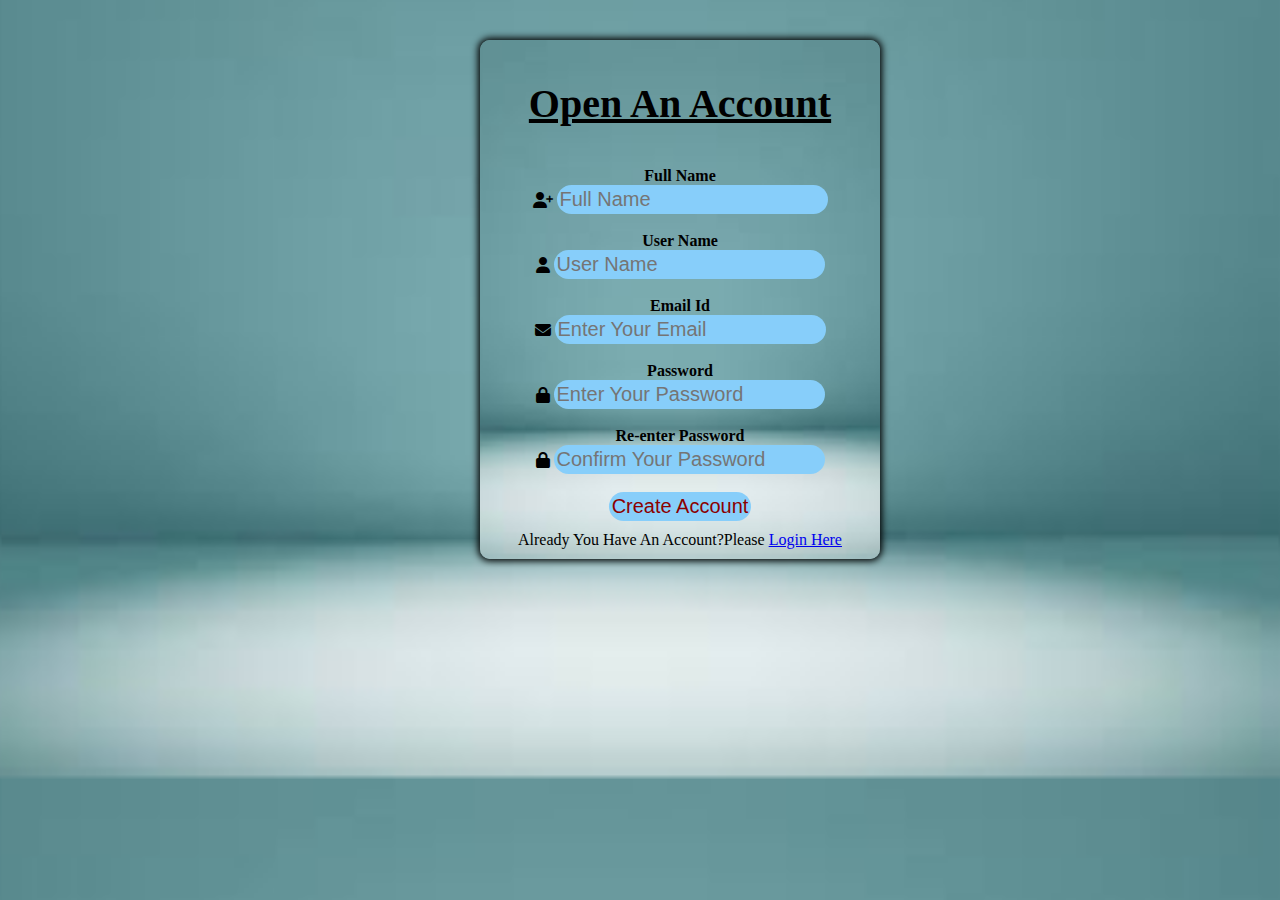
<file: index.html>
<!DOCTYPE html>
<html lang="en">
<head>
    <meta charset="UTF-8">
    <meta http-equiv="X-UA-Compatible" content="IE=edge">
    <meta name="viewport" content="width=device-width, initial-scale=1.0">
    <title>register form</title>
    <link rel="stylesheet" href="https://cdnjs.cloudflare.com/ajax/libs/font-awesome/6.1.1/css/all.min.css">
    <link rel="stylesheet" href="style.css">
</head>
<body>
    <div class="content">
    
    <div class="form">
        <h1 class="h1">Open An Account</h1>
        <form>
            <label for="full name"><b>Full Name</b></label><br>
            <i class="fa-solid fa-user-plus"></i>
            <input type="text" name="full name" placeholder="Full Name" ><br><br>
            <label for=""><b>User Name</b></label><br>
            <i class="fa-solid fa-user"></i>
            <input type="text" name="user name" placeholder="User Name" ><br><br>
            <label for=""><b>Email Id</b></label><br>
            <i class="fa-solid fa-envelope"></i>
            <input type="email" name="email" placeholder="Enter Your Email" ><br><br>
            
            <label for="password"><b>Password</b></label><br>
        <i class="fa-solid fa-lock"></i>
        <input type="password" name="password" placeholder="Enter Your Password" ><br><br>
        <label for="password"><b>Re-enter Password</b></label><br>
        <i class="fa-solid fa-lock"></i>
        <input type="password" name="password" placeholder="Confirm Your Password" ><br><br>

            <input type="submit" value="Create Account">
            <p class="p">Already You Have An Account?Please  <a href="./login.html">Login Here</a></p>
            
        </form>
    </div>
</div>
    
</body>
</html>
</file>
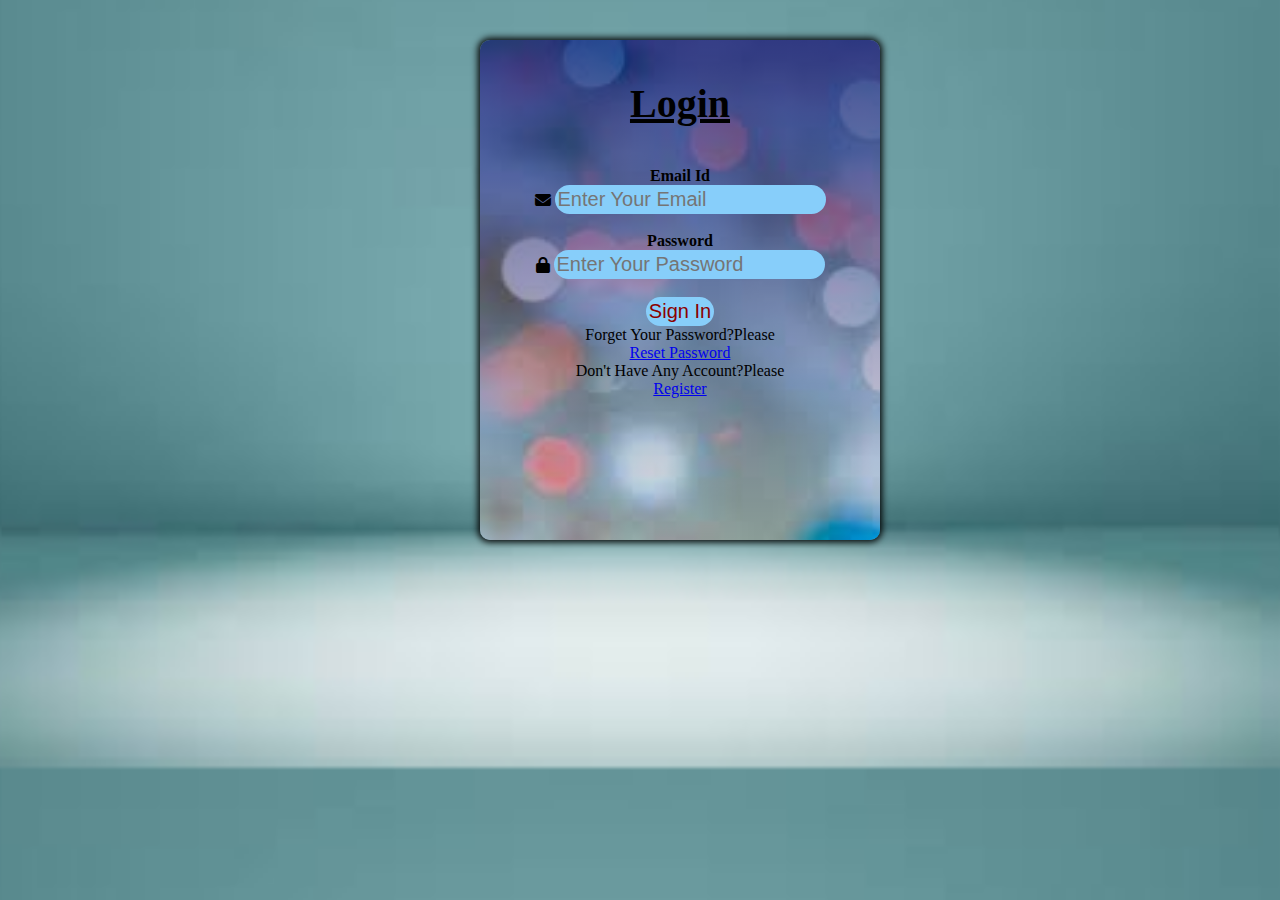
<file: login.html>
<!DOCTYPE html>
<html lang="en">
<head>
    <meta charset="UTF-8">
    <meta http-equiv="X-UA-Compatible" content="IE=edge">
    <meta name="viewport" content="width=device-width, initial-scale=1.0">
    <title>Login Form</title>
    <link rel="stylesheet" href="https://cdnjs.cloudflare.com/ajax/libs/font-awesome/6.1.1/css/all.min.css">
    <link rel="stylesheet" href="style.css">

</head>
<body>
    <div class="login">
    <div class="form1">
    <h1 class="h1">Login</h1>

    <form action="">
        <label for=""><b>Email Id</b></label><br>
        <i class="fa-solid fa-envelope"></i>
            
        <input type="email" name="email" placeholder="Enter Your Email" ><br><br>
        <label for="password"><b>Password</b></label><br>
        <i class="fa-solid fa-lock"></i>
        <input type="password" name="password" placeholder="Enter Your Password" ><br><br>
        <input type="submit" value="Sign In">
        <p>Forget Your Password?Please</p><a href="./password.html">Reset Password</a>
        <p>Don't Have Any Account?Please</p><a href="./index.html">Register</a>
    </form></div>
</div>

    
</body>
</html>
</file>
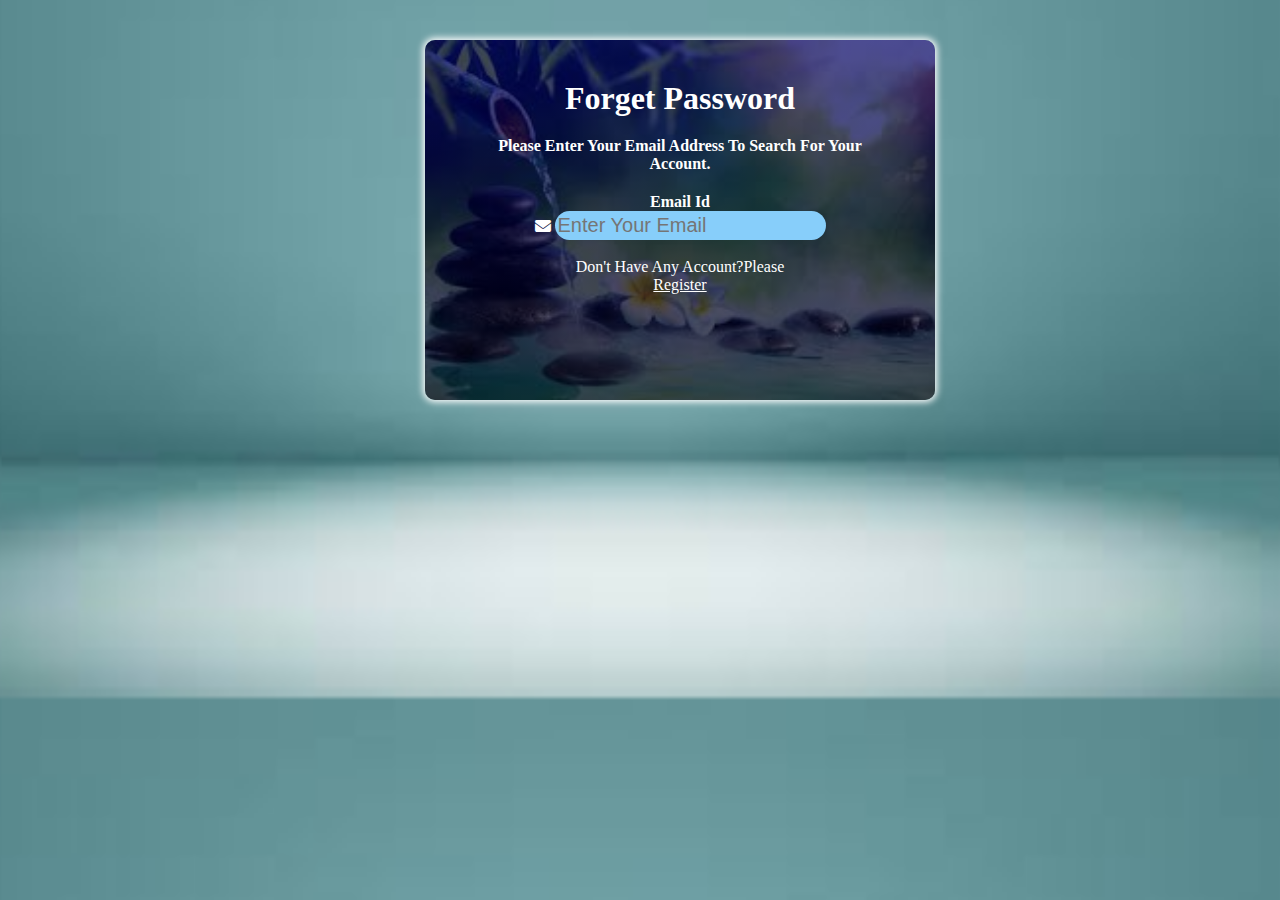
<file: password.html>
<!DOCTYPE html>
<html lang="en">
<head>
    <meta charset="UTF-8">
    <meta http-equiv="X-UA-Compatible" content="IE=edge">
    <meta name="viewport" content="width=device-width, initial-scale=1.0">
    <title>forget form</title>
    <link rel="stylesheet" href="https://cdnjs.cloudflare.com/ajax/libs/font-awesome/6.1.1/css/all.min.css">
    <link rel="stylesheet" href="style.css">

</head>
<body>
    <div class="forget">
    
    <form action="" class="form2">
        <h1 class="h2">Forget Password</h1>
    <p class="p2"><b>Please Enter Your Email Address To Search For Your Account.</b></p>
        <label for="email"><b>Email Id</b></label><br>
            <i class="fa-solid fa-envelope"></i>
            <input type="email" name="email" placeholder="Enter Your Email" id="email" ><br><br>
            <p>Don't Have Any Account?Please</p><a href="./index.html" class="a">Register</a>
    </form>
</div>
    
</body>
</html>
</file>
<file: style.css>
*{
    margin: 0;
    padding: 0;
}
body{
    margin: 0;
    padding: 0;
    background-image: url(from.jpg);
    background-position: center;
    background-size: cover;
    
}
.content{
    width: 100%;
    margin: 40px;
    display: flex;
    align-items: center;
    justify-content: center;
    
}
.h1{

    font-size: 40px;
    text-decoration: underline;
    margin: 30px;
    padding: 10px;
}

.form{
    width: 400px;

    box-shadow: 0 0 7px 2px;
    border-radius: 10px;
    text-align: center;
    background-image: url(from.jpg);
    background-size: cover;
    background-position: center;
}
input{
    padding: 3px;
    border-radius: 20px;
    border: 1px;
    font-size: 20px;
    background-color: lightskyblue;
    color: darkred;
}
.p{
    margin: 10px;
}
.login{
    width: 100%;
    margin: 40px;
    display: flex;
    align-items: center;
    justify-content: center;

}
.form1{
    width: 400px;
    height: 500px;
    box-shadow: 0 0 7px 2px;
    border-radius: 10px;
    text-align: center;
    background-image: linear-gradient(rgba(0,0,100,0.7),rgba(0,0,10,0.1)),url(download1.jpg);
    
    background-size: cover;
    background-position: center;  
}
.forget{
    
    width: 100%;
    margin: 40px;
    display: flex;
    align-items: center;
    justify-content: center;

}
.form2{ width: 450px;
    height: 300px;
    box-shadow: 0 0 7px 2px;
    border-radius: 10px;
    text-align: center;
    background-image: linear-gradient(rgba(0,0,100,0.7),rgba(0,0,10,0.7)),url(form1.jpg);
    background-size: cover;
    background-position: center;  
    padding: 30px;
    color: white;
}
.h2{
    margin: 10px;
    color: white;
}
.p2{
    margin: 20px;
    color: white;
}
.a{
    color: white;
}
</file>
